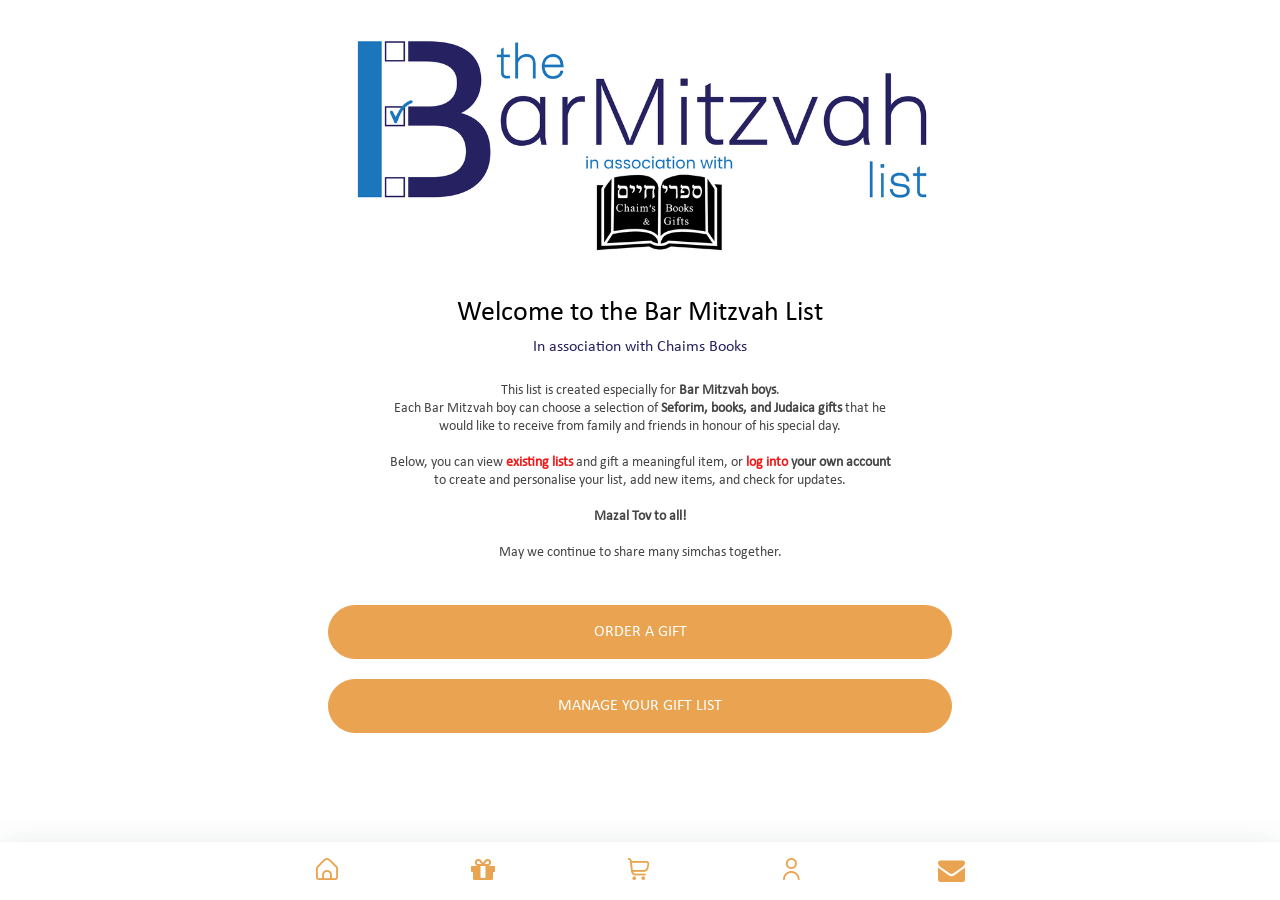
<file: site/index.html>
<!doctype html>
<html lang="en-GB">
<head>
  <meta charset="utf-8">
  <meta name="viewport" content="width=device-width, initial-scale=1">
  <title>The Bar Mitzvah List | Personalised Bar Mitzvah Gift Lists</title>
  <meta name="description" content="Create and share your personalised Bar Mitzvah gift list of Seforim, books and Judaica. Easy for family and friends to buy. In association with Chaims Books.">
  <meta name="robots" content="index, follow">
  <link rel="canonical" href="https://chaimsbooks.com/">
  <link rel="icon" href="assets/favicon.png" type="image/png">
  <link rel="stylesheet" href="assets/style.css">
  <link rel="preload" href="assets/calibri.woff" as="font" type="font/woff" crossorigin>
  <meta property="og:type" content="website">
  <meta property="og:title" content="The Bar Mitzvah List | Personalised Bar Mitzvah Gift Lists">
  <meta property="og:description" content="Create and share your personalised Bar Mitzvah gift list of Seforim, books and Judaica. Easy for family and friends to buy. In association with Chaims Books.">
  <meta property="og:url" content="https://chaimsbooks.com/">
  <meta property="og:site_name" content="Chaims Books">
  <meta property="og:locale" content="en_GB">
  <meta property="og:image" content="https://chaimsbooks.com/assets/bar-mitzvah-list-logo.png">
  <meta property="og:image:width" content="1000">
  <meta property="og:image:height" content="467">
  <meta property="og:image:alt" content="The Bar Mitzvah List in association with Chaim’s Books and Gifts">
  <meta name="twitter:card" content="summary_large_image">
  <meta name="twitter:title" content="The Bar Mitzvah List | Personalised Bar Mitzvah Gift Lists">
  <meta name="twitter:description" content="Personalised Bar Mitzvah gift lists of Seforim, books and Judaica, in association with Chaims Books.">
  <meta name="twitter:image" content="https://chaimsbooks.com/assets/bar-mitzvah-list-logo.png">
  <script type="application/ld+json">
  {
    "@context": "https://schema.org",
    "@graph": [
      {"@type": "Organization", "@id": "https://chaimsbooks.com/#organization", "name": "Chaims Books", "url": "https://chaimsbooks.com/", "description": "Seforim, Jewish books and Judaica, in association with The Bar Mitzvah List."},
      {"@type": "WebSite", "@id": "https://chaimsbooks.com/#website", "name": "Chaims Books", "url": "https://chaimsbooks.com/", "publisher": {"@id": "https://chaimsbooks.com/#organization"}, "inLanguage": "en-GB"},
      {"@type": "WebPage", "@id": "https://chaimsbooks.com/#webpage", "name": "The Bar Mitzvah List | Personalised Bar Mitzvah Gift Lists", "url": "https://chaimsbooks.com/", "isPartOf": {"@id": "https://chaimsbooks.com/#website"}, "about": {"@id": "https://chaimsbooks.com/#organization"}, "description": "Personalised Bar Mitzvah gift lists of Seforim, books and Judaica, in association with Chaims Books.", "inLanguage": "en-GB"}
    ]
  }
  </script>
</head>
<body>
  <a class="skip-link" href="#main">Skip to content</a>
  <main id="main" tabindex="-1">
    <div class="home-block">
      <div class="banner-section">
        <div class="container">
          <div class="box-item">
            <div class="box-image">
              <a href="./" aria-label="The Bar Mitzvah List home"><img src="assets/bar-mitzvah-list-logo.png" alt="The Bar Mitzvah List, in association with Chaim’s Books and Gifts" width="1000" height="467" fetchpriority="high"></a>
            </div>
            <div class="box-text">
              <div class="box-title">
                <h1>Welcome to the Bar Mitzvah List</h1>
                <p class="association">In association with Chaims Books</p>
              </div>
              <div class="text-content">
                This list is created especially for <strong>Bar Mitzvah boys</strong>.<br>
                Each Bar Mitzvah boy can choose a selection of <strong>Seforim, books, and Judaica gifts</strong> that he would like to receive from family and friends in honour of his special day.<br><br>
                Below, you can view <a href="https://thebarmitzvahlist.com/gift-lists/list"><strong>existing lists</strong></a> and gift a meaningful item, or <strong><a href="https://thebarmitzvahlist.com/customer/login">log into</a> your own account</strong> to create and personalise your list, add new items, and check for updates.<br><br>
                <strong>Mazal Tov to all!</strong><br><br>
                May we continue to share many simchas together.<br><br>
              </div>
              <div class="read-more">
                <a href="https://thebarmitzvahlist.com/gift-lists/list">ORDER A GIFT</a>
                <a href="https://thebarmitzvahlist.com/customer/login">MANAGE YOUR GIFT LIST</a>
              </div>
            </div>
          </div>
        </div>
      </div>
    </div>
  </main>
  <footer class="footer footer-fixed">
    <div class="container">
      <nav class="footer-menu" aria-label="Main navigation">
        <ul>
          <li><a href="./" aria-label="Home" aria-current="page"><i class="fi fi-rr-home fi-2x" aria-hidden="true"></i></a></li>
          <li><a href="https://thebarmitzvahlist.com/customer/login" aria-label="Manage your gift list"><i class="fa fa-gift" aria-hidden="true"></i></a></li>
          <li><a href="https://thebarmitzvahlist.com/cart" aria-label="Shopping basket"><i class="fi fi-rr-shopping-cart fi-2x" aria-hidden="true"></i></a></li>
          <li><a href="https://thebarmitzvahlist.com/customer/login" aria-label="Your account"><i class="fi fi-rr-user fi-2x" aria-hidden="true"></i></a></li>
          <li><a href="https://thebarmitzvahlist.com/contact-us.html" aria-label="Contact us"><i class="fa fa-envelope" aria-hidden="true"></i></a></li>
        </ul>
      </nav>
    </div>
  </footer>
</body>
</html>
</file>
<file: site/assets/style.css>
/* Homepage layout and colours match thebarmitzvahlist.com. */
@font-face { font-family: Calibri; src: url('calibri.woff') format('woff'); font-weight: 400; font-style: normal; font-display: swap; }
@font-face { font-family: flaticon; src: url('navigation-icons.woff2') format('woff2'); font-display: block; }
@font-face { font-family: FontAwesome; src: url('gift-mail-icons.woff2') format('woff2'); font-weight: normal; font-style: normal; font-display: block; }
* { box-sizing: border-box; }
body { font-family: Calibri, Arial, sans-serif; font-size: 14px; line-height: 18px; padding: 0; margin: 0; background: #fff; }
h1, h2, p { font-weight: normal; padding: 0; margin: 0; }
strong { font-weight: 700; }
a { color: #f11a1a; background-color: transparent; text-decoration: none; }
img { border: 0; height: auto; }
main { margin: 0 0 80px; display: inline-block; width: 100%; }
.container { width: 1170px; max-width: 810px; padding: 0 15px; margin: 0 auto; }
.box-item { text-align: center; }
.box-image img { max-width: 80%; }
.box-title h1 { color: #000; font-size: 28px; line-height: 32px; font-weight: 500; }
.association { margin-top: 8px; color: #27215e; font-size: 16px; line-height: 20px; }
.text-content { font-size: 14px; font-weight: 400; line-height: 18px; margin: 25px auto; color: #454545; }
.read-more a { display: block; background: #eaa451; color: #fff; padding: 17px; border-radius: 50px; width: 80%; margin: 0 auto 20px; border: 1px solid #eaa451; font-weight: 500; font-size: 16px; }
.read-more a:hover { border-color: #eaa451; background: transparent; color: #eaa451; }
.footer-fixed { position: fixed; bottom: 0; left: 0; z-index: 10; width: 100%; }
.footer { background: #fff; padding: 0; box-shadow: 0 0 30px 0 rgba(2,81,53,.1); }
.footer-menu { display: inline-block; width: 100%; text-align: center; }
.footer-menu ul { padding: 0; margin: 14px 0; }
.footer-menu li { border: 0; display: inline-block; padding: 0 65px; position: relative; }
.footer-menu a { position: relative; }
/* Larger pointer targets do not change the original icon positions. */
.footer-menu a::after { content: ''; position: absolute; width: 44px; height: 44px; left: 50%; top: 50%; transform: translate(-50%,-50%); }
.footer-menu i { color: #eaa451; }
.footer-menu a:hover i { color: #000; }
.fi-2x { font-size: 22px; }
.fi::before { font-family: flaticon; font-style: normal; font-weight: normal; font-variant: normal; text-transform: none; line-height: 1; -webkit-font-smoothing: antialiased; -moz-osx-font-smoothing: grayscale; }
.fi-rr-home::before { content: '\f59d'; }
.fi-rr-shopping-cart::before { content: '\f7f7'; }
.fi-rr-user::before { content: '\f995'; }
.fa { display: inline-block; font: normal normal normal 14px/1 FontAwesome; text-rendering: auto; -webkit-font-smoothing: antialiased; -moz-osx-font-smoothing: grayscale; }
.fa-gift { font-size: 28px; }
.fa-gift::before { content: '\f06b'; }
.fa-envelope { line-height: 0; font-size: 27px; vertical-align: -15%; }
.fa-envelope::before { content: '\f0e0'; }
a:focus-visible { outline: 3px solid #27215e; outline-offset: 5px; }
.skip-link { position: fixed; left: 12px; top: -100px; z-index: 20; padding: 12px 18px; color: #fff; background: #27215e; }
.skip-link:focus { top: 12px; }
.error-page { display: block; max-width: 600px; margin: 60px auto; padding: 20px; text-align: center; }
.error-page h1 { font-size: 28px; line-height: 32px; margin: 20px 0; }
.error-page p { margin: 20px 0; }
.error-page .button { display: inline-block; padding: 16px 28px; color: #fff; background: #27215e; border-radius: 50px; }
@media (max-width: 1200px) { .container { width: 970px; } }
@media (min-width: 640px) and (max-width: 1008px) { .home-block { padding-top: 40px; } }
@media (min-width: 768px) { .text-content { width: 65%; } }
@media (max-width: 991px) {
  .container { width: 750px; max-width: 98%; padding: 0 7px; }
  .banner-section { margin-top: 20px; }
  .footer-menu li { padding: 0 40px; }
}
@media (max-width: 980px) { .footer-menu a { padding: 10px 0 0; } }
@media (max-width: 767px) { .container { width: 100%; } }
@media (max-width: 580px) { .footer-menu li { padding: 0 30px; } }
@media (max-width: 480px) { .footer-menu li { padding: 0 20px; } }
@media (max-width: 375px) { .footer-menu li { padding: 0 15px; } }
</file>
